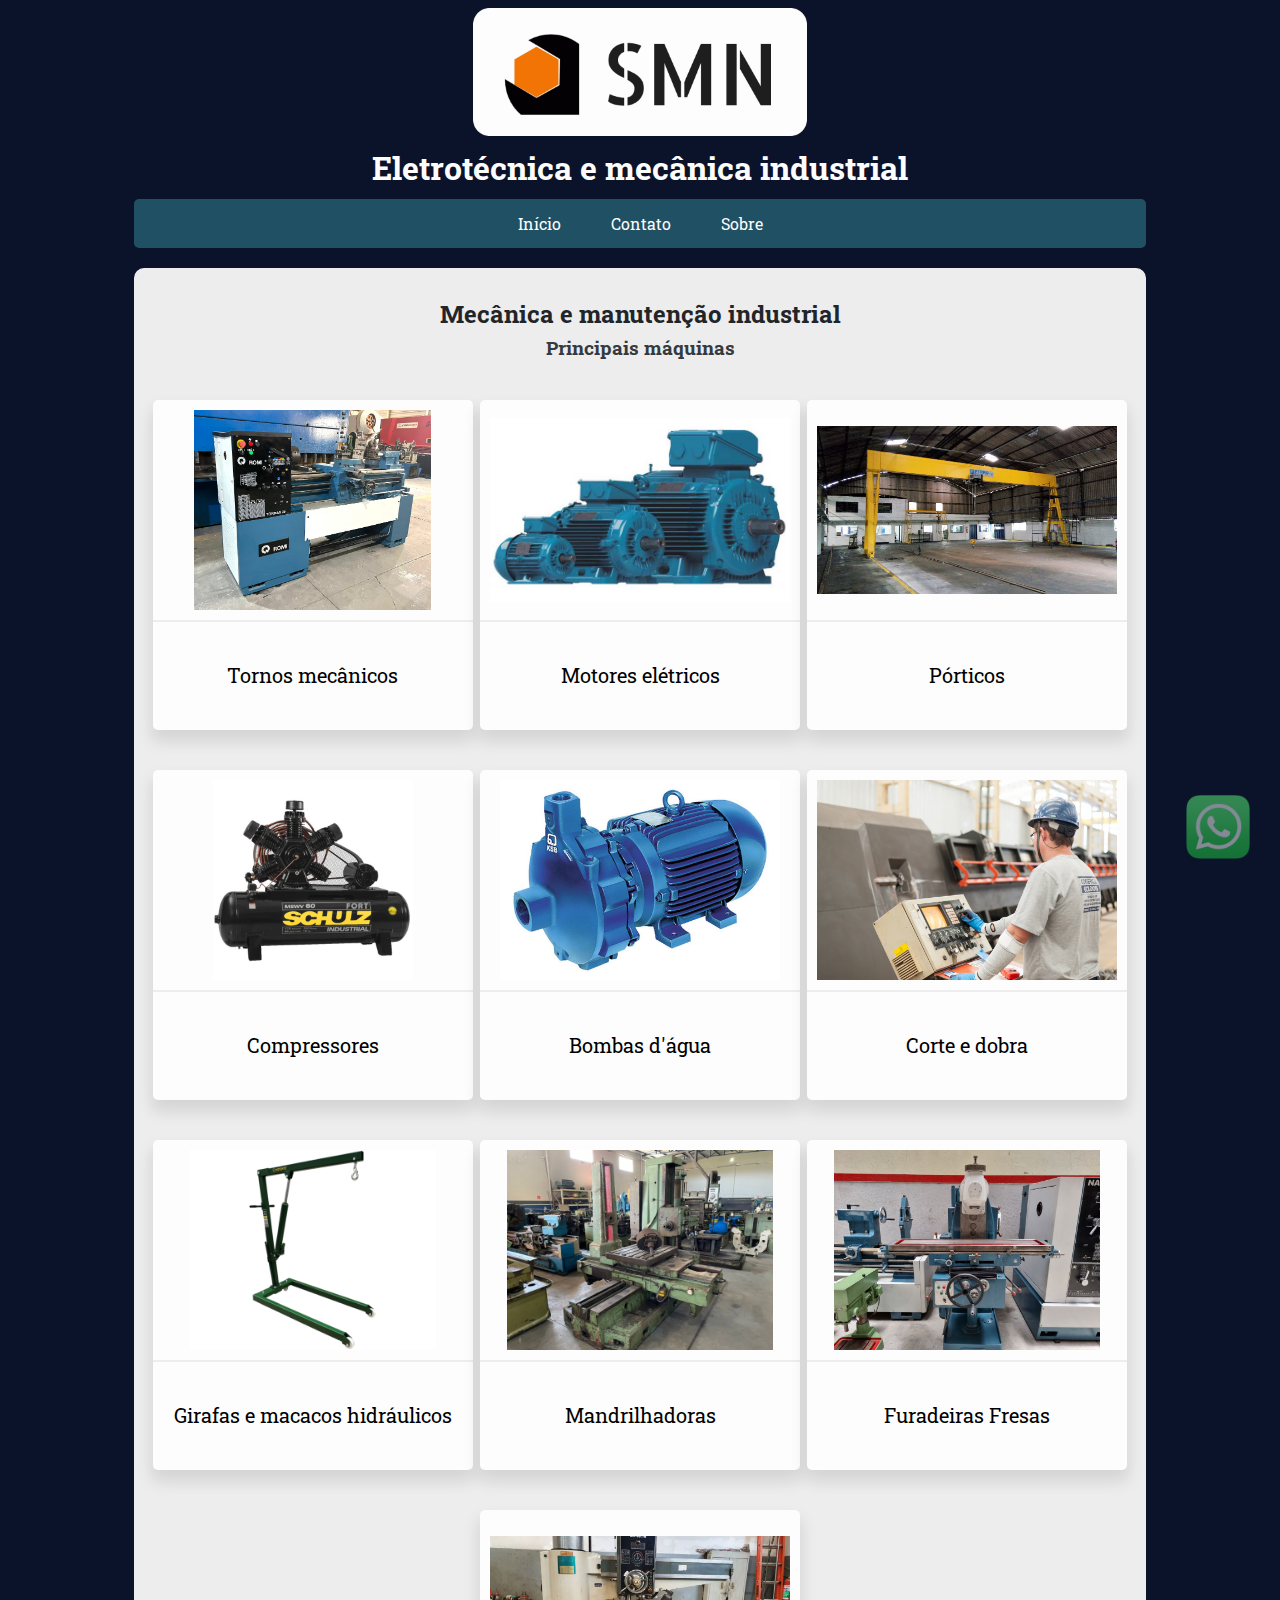
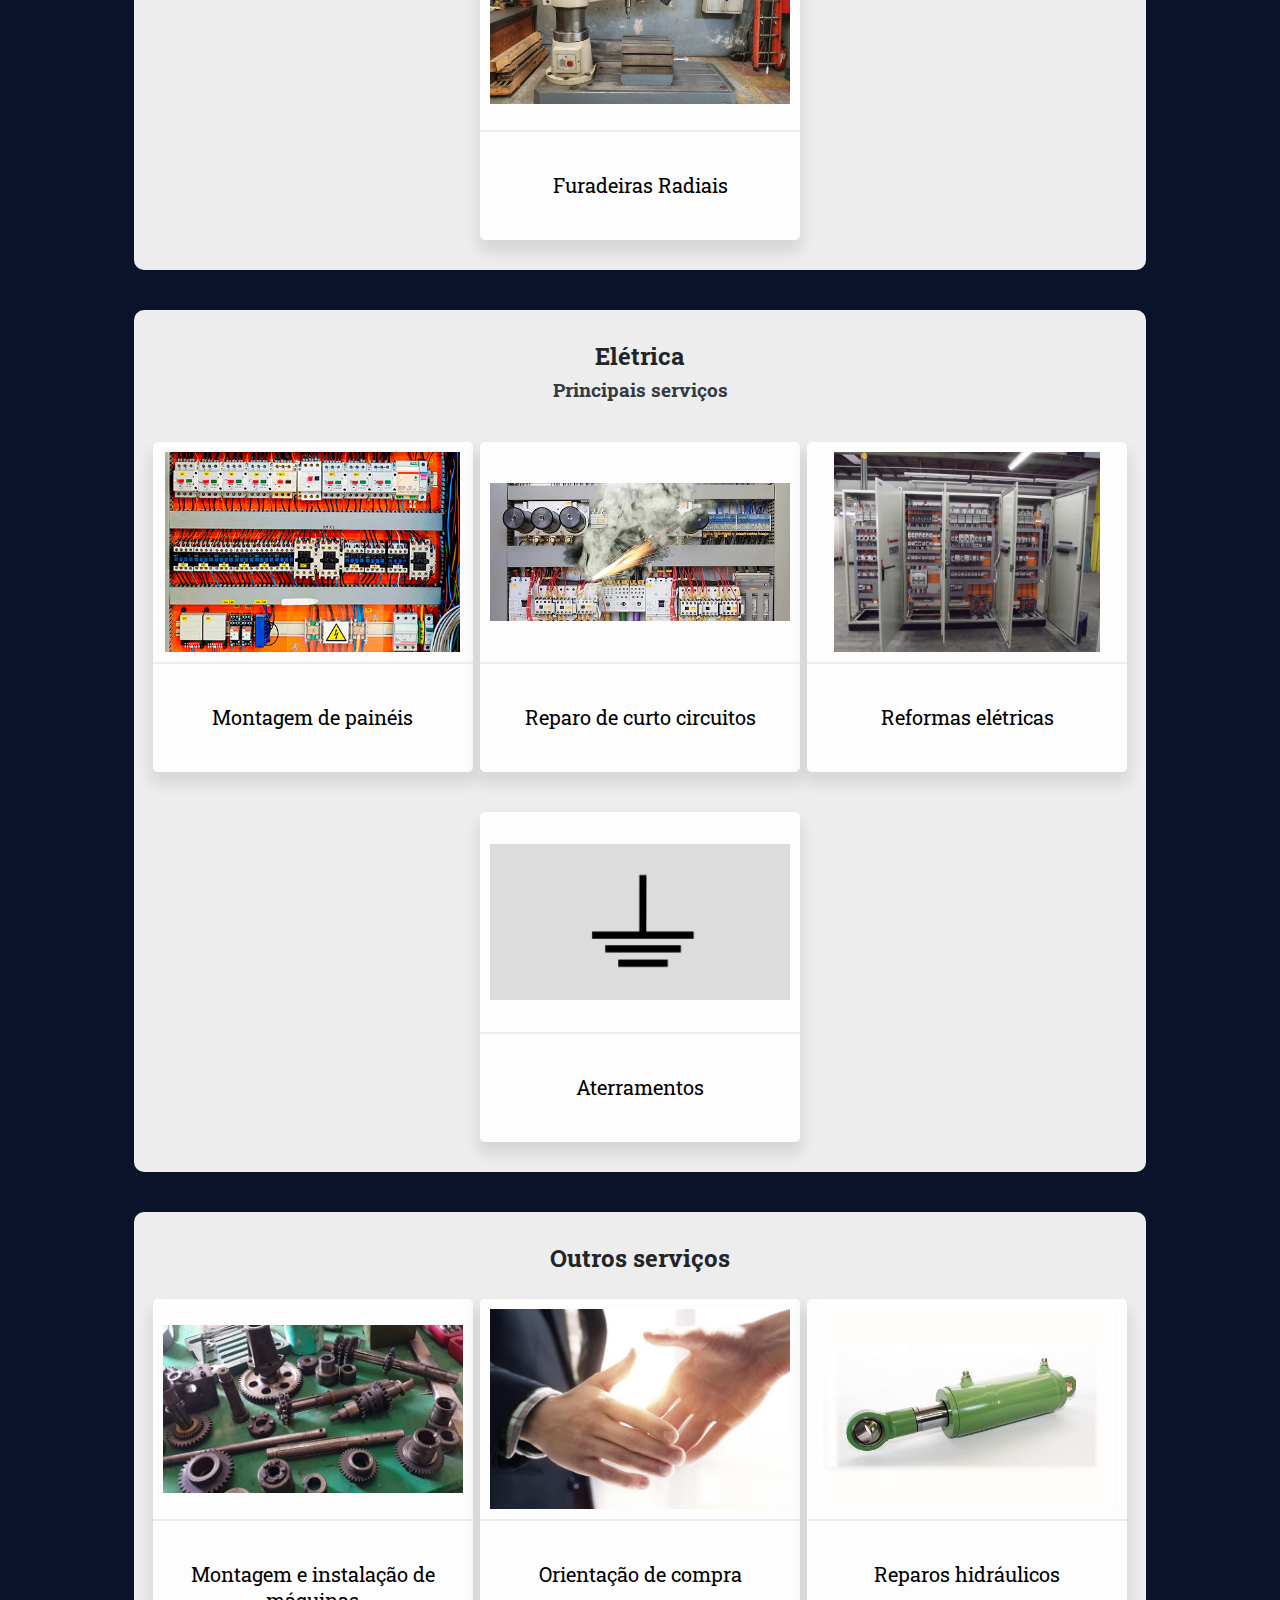
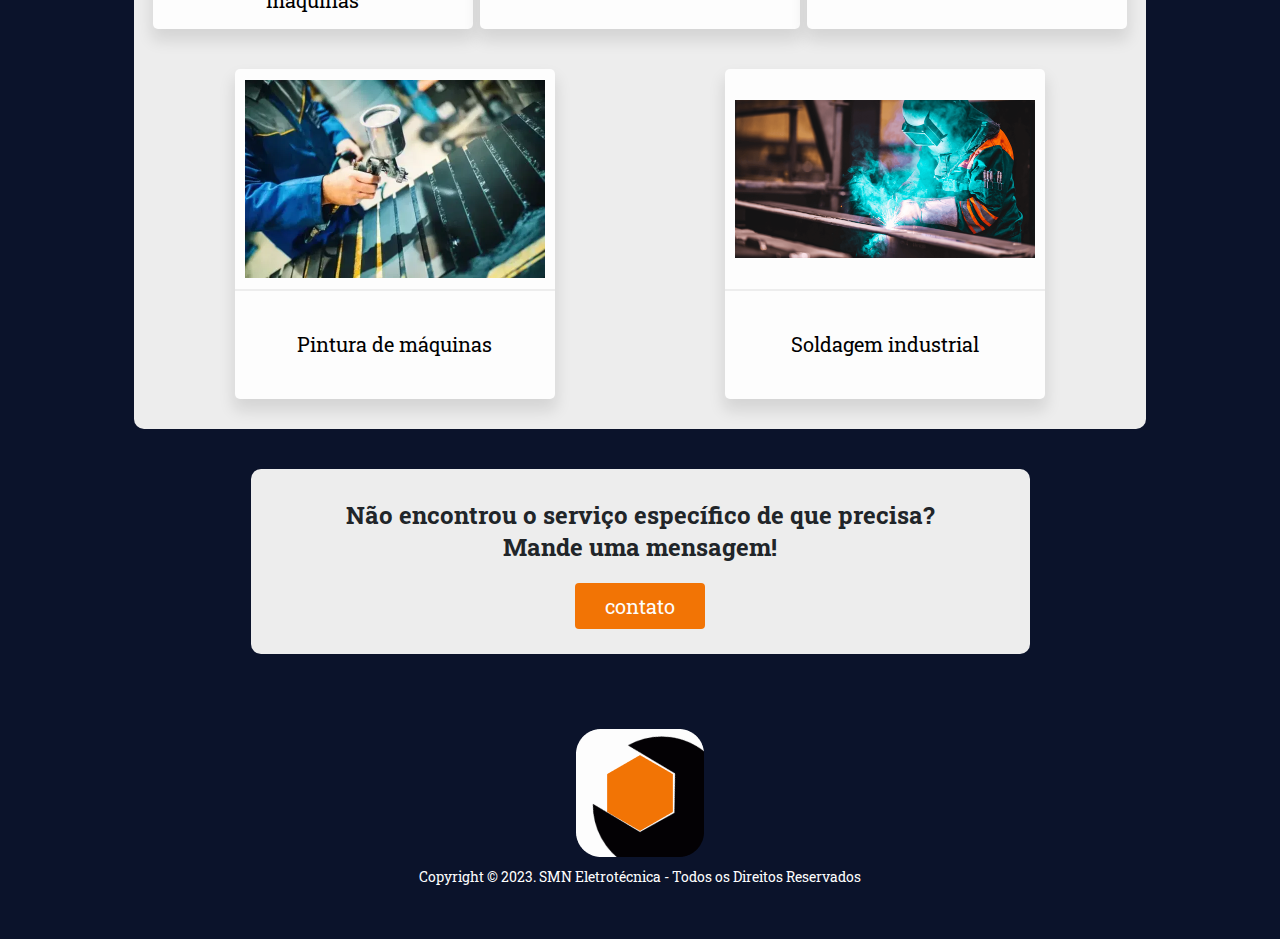
<file: index.html>
<!DOCTYPE html>
<html lang="pt-br">
    <head>
        <title> SMN - Página inicial</title>
        <meta charset="UTF-8">
        <meta name="viewport" content="width=device-width, initial-scale=1.0">
        <link rel="stylesheet" href="./css/style.css">
        <link rel="preconnect" href="https://fonts.googleapis.com">
        <link rel="preconnect" href="https://fonts.gstatic.com" crossorigin>
        <link href="https://fonts.googleapis.com/css2?family=Roboto+Slab&display=swap" rel="stylesheet">
        <link rel="icon" type="image/png" href="./img/icons/smn__icon.png">
    </head>
    <body>
        <img src="./img/icons/smn__logo.png" id="logo" alt="logo da SMN">
        <h1>Eletrotécnica e mecânica industrial</h1>
        <nav id="navbar">
            <a href="./index.html">Início</a>
            <a href="./html/contato.html">Contato</a>
            <a href="./html/sobre.html">Sobre</a>
        </nav>

        <main id="base">
            <div class="servicos">
                <div class="servicos__titulo">    
                    <h2>Mecânica e manutenção industrial</h2>
                    <h3>Principais máquinas</h3>
                </div>
                <div class="servicos__container">
                    <img src="./img/servicos/maquinas/torno.jpeg" alt="torno mecânico" class="servicos__img">
                    <p class="servicos__paragrafo">
                        Tornos mecânicos
                    </p>
                </div>
                <div class="servicos__container">
                    <img src="./img/servicos/maquinas/motores.jpg" alt="motores elétricos" class="servicos__img">
                    <p class="servicos__paragrafo">
                        Motores elétricos
                    </p>
                </div>
                <div class="servicos__container">
                    <img src="./img/servicos/maquinas/portico.jpg" alt="pórtico industrial" class="servicos__img">
                    <p class="servicos__paragrafo">
                        Pórticos
                    </p>
                </div>
                <div class="servicos__container">
                    <img src="./img/servicos/maquinas/compressor.jpg" alt="compressor de ar" class="servicos__img">
                    <p class="servicos__paragrafo">
                        Compressores
                    </p>
                </div>
                <div class="servicos__container">
                    <img src="./img/servicos/maquinas/bomba.jpg" alt="bomba d'agua" class="servicos__img">
                    <p class="servicos__paragrafo">
                        Bombas d'água
                    </p>
                </div>
                <div class="servicos__container">
                    <img src="./img/servicos/maquinas/corteDobra.jpeg" alt="máquina de corte e dobra" class="servicos__img">
                    <p class="servicos__paragrafo">
                        Corte e dobra
                    </p>
                </div>
                <div class="servicos__container">
                    <img src="./img/servicos/maquinas/girafa.png" alt="girafa hidráulica" class="servicos__img">
                    <p class="servicos__paragrafo">
                        Girafas e macacos hidráulicos
                    </p>
                </div>
                <div class="servicos__container">
                    <img src="./img/servicos/maquinas/mandrilha.jpg" alt="mandrilhadora" class="servicos__img">
                    <p class="servicos__paragrafo">
                        Mandrilhadoras
                    </p>
                </div>
                <div class="servicos__container">
                    <img src="./img/servicos/maquinas/fresadora.jpg" alt="fresadora" class="servicos__img">
                    <p class="servicos__paragrafo">
                        Furadeiras Fresas
                    </p>
                </div>
                <div class="servicos__container">
                    <img src="./img/servicos/maquinas/radial.jpg" alt="furadeira radial" class="servicos__img">
                    <p class="servicos__paragrafo">
                        Furadeiras Radiais
                    </p>
                </div>
            </div>

            <div class="servicos">
                <div class="servicos__titulo">
                    <h2>Elétrica</h2>
                    <h3>Principais serviços</h3>
                </div>
                <div class="servicos__container">
                    <img src="./img/servicos/eletrica/painel.jpg" alt="painel elétrico" class="servicos__img">
                    <p class="servicos__paragrafo">
                        Montagem de painéis
                    </p>
                </div>
                <div class="servicos__container">
                    <img src="./img/servicos/eletrica/curto.webp" alt="curto circuito em painel" class="servicos__img">
                    <p class="servicos__paragrafo">
                        Reparo de curto circuitos
                    </p>
                </div>
                <div class="servicos__container">
                    <img src="./img/servicos/eletrica/eletrica.jpg" alt="parte elétrica de máquina" class="servicos__img">
                    <p class="servicos__paragrafo">
                        Reformas elétricas
                    </p>
                </div>
                <div class="servicos__container">
                    <img src="./img/servicos/eletrica/aterramento.png" alt="símbolo de aterramento" class="servicos__img">
                    <p class="servicos__paragrafo">
                        Aterramentos
                    </p>
                </div>
            </div>


            <div class="servicos">
                <div class="servicos__titulo">
                    <h2>Outros serviços</h2>
                </div>                

                <div class="servicos__container">
                    <img src="./img/servicos/outros/montagem.jpg" alt="máquina desmontada" class="servicos__img">
                    <p class="servicos__paragrafo">
                        Montagem e instalação de máquinas
                    </p>
                </div>
                <div class="servicos__container">
                    <img src="./img/servicos/outros/aperto.png" alt="aperto de mãos" class="servicos__img">
                    <p class="servicos__paragrafo">
                        Orientação de compra
                    </p>
                </div>
                <div class="servicos__container">
                    <img src="./img/servicos/outros/pistao.jpg" alt="pistão hidráulico" class="servicos__img">
                    <p class="servicos__paragrafo">
                        Reparos hidráulicos
                    </p>
                </div>
                <div class="servicos__container">
                    <img src="./img/servicos/outros/pintura.webp" alt="pintura industrial" class="servicos__img">
                    <p class="servicos__paragrafo">
                        Pintura de máquinas
                    </p>
                </div>
                <div class="servicos__container">
                    <img src="./img/servicos/outros/soldagem.png" alt="soldagem industrial" class="servicos__img">
                    <p class="servicos__paragrafo">
                        Soldagem industrial
                    </p>
                </div>
            </div>

            <div class="servicos">
                <div class="servicos__titulo">
                    <h2>
                        Não encontrou o serviço específico de que precisa?<br>
                        Mande uma mensagem!
                    </h2>
                </div>
                <a id="contato__button" href="./html/contato.html">contato</a>
            </div>

        </main>

        <div id="fixed__contato">
            <a href="tel:11999999999">
                <img src="./img/icons/whatsapp__icon.png" alt="icone do whatsapp">
                <div id="fixed__mensagem">
                    <p>Entre em contato por Whatsapp!</p>
                    <p>(11)99999-9999</p>
                </div>
            </a>
        </div>
        
        <footer>
            <img src="./img/icons/smn__icon.png" alt="SMN logotipo">
            <p>Copyright © 2023. SMN Eletrotécnica - Todos os Direitos Reservados</p>
        </footer>
    </body>
</html>
</file>
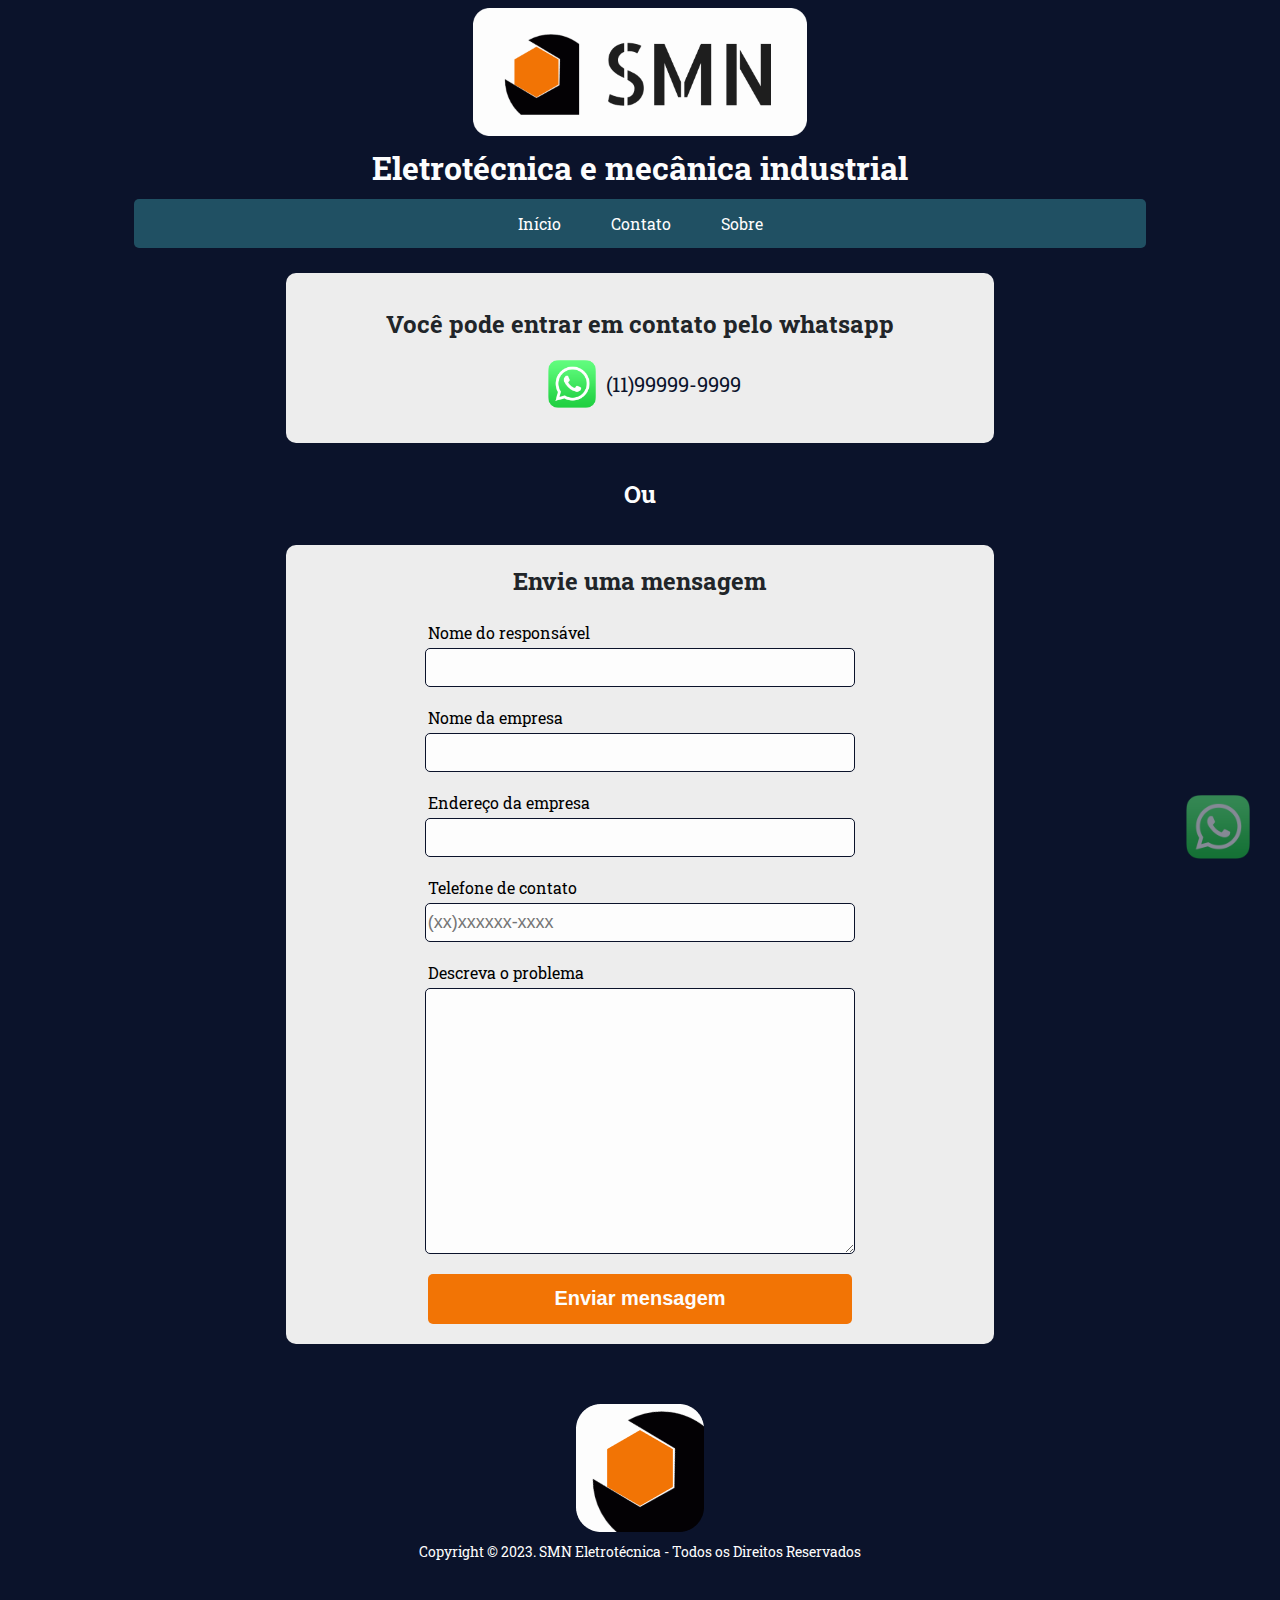
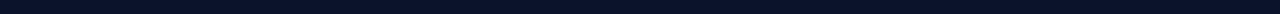
<file: html/contato.html>
<!DOCTYPE html>
<html lang="pt-br">
    <head>
        <title>SMN - Contato</title>
        <meta charset="UTF-8">
        <meta name="viewport" content="width=device-width, initial-scale=1.0">
        <link rel="stylesheet" href="../css/style.css">
        <link rel="stylesheet" href="../css/contato.css">
        <link rel="preconnect" href="https://fonts.googleapis.com">
        <link rel="preconnect" href="https://fonts.gstatic.com" crossorigin>
        <link href="https://fonts.googleapis.com/css2?family=Roboto+Slab&display=swap" rel="stylesheet">
        <link rel="icon" type="image/png" href="../img/icons/smn__icon.png">
    </head>
    <body>
        <img src="../img/icons/smn__logo.png" id="logo" alt="logo da SMN">
        <h1>Eletrotécnica e mecânica industrial</h1>
        <nav id="navbar">
            <a href="../index.html">Início</a>
            <a href="./contato.html">Contato</a>
            <a href="./sobre.html">Sobre</a>
        </nav>

        <div id="base">
            <div id="contato__whatsapp"> 
                <h2>Você pode entrar em contato pelo whatsapp</h2>
                <a href="tel:11999999999"> 
                    <img src="../img/icons/whatsapp__icon.png" alt="icone do whatsapp">
                    (11)99999-9999
                </a>
            </div>
                <h2 class="contato__opcao">Ou</h2>
            <form id="formulario">
                <h2>Envie uma mensagem</h2>

                <label for="nomeResponsavel" class="formulario__label">Nome do responsável</label>
                <input id="nomeResponsavel" class="inputPadrao" type="text" required="">

                <label for="empresa" class="formulario__label">Nome da empresa</label>
                <input id="empresa" class="inputPadrao" type="text">

                <label for="localizacaoEmpresa" class="formulario__label">Endereço da empresa</label>
                <input id="localizacaoEmpresa" class="inputPadrao" type="text">

                <label for="telefoneResponsavel" class="formulario__label">Telefone de contato</label>
                <input id="telefoneResponsavel" class="inputPadrao" type="tel" required="" placeholder="(xx)xxxxxx-xxxx">

                <label for="mensagem" class="formulario__label">Descreva o problema</label>
                <textarea id="mensagem" class="inputPadrao" cols="50" rows="10" required=""></textarea>

                <input class="formulario__envio" type="submit" value="Enviar mensagem">
            </form>
        </div>

        <div id="fixed__contato">
            <a href="tel:11999999999">
                <img src="../img/icons/whatsapp__icon.png" alt="logo do Whatsapp">
                <div id="fixed__mensagem">
                    <p>Entre em contato por Whatsapp!</p>
                    <p>(11)99999-9999</p>
                </div>
            </a>
        </div>
        
        <footer>
            <img src="../img/icons/smn__icon.png" alt="SMN logotipo">
            <p>Copyright © 2023. SMN Eletrotécnica - Todos os Direitos Reservados</p>
        </footer>
    </body>
</html>
</file>
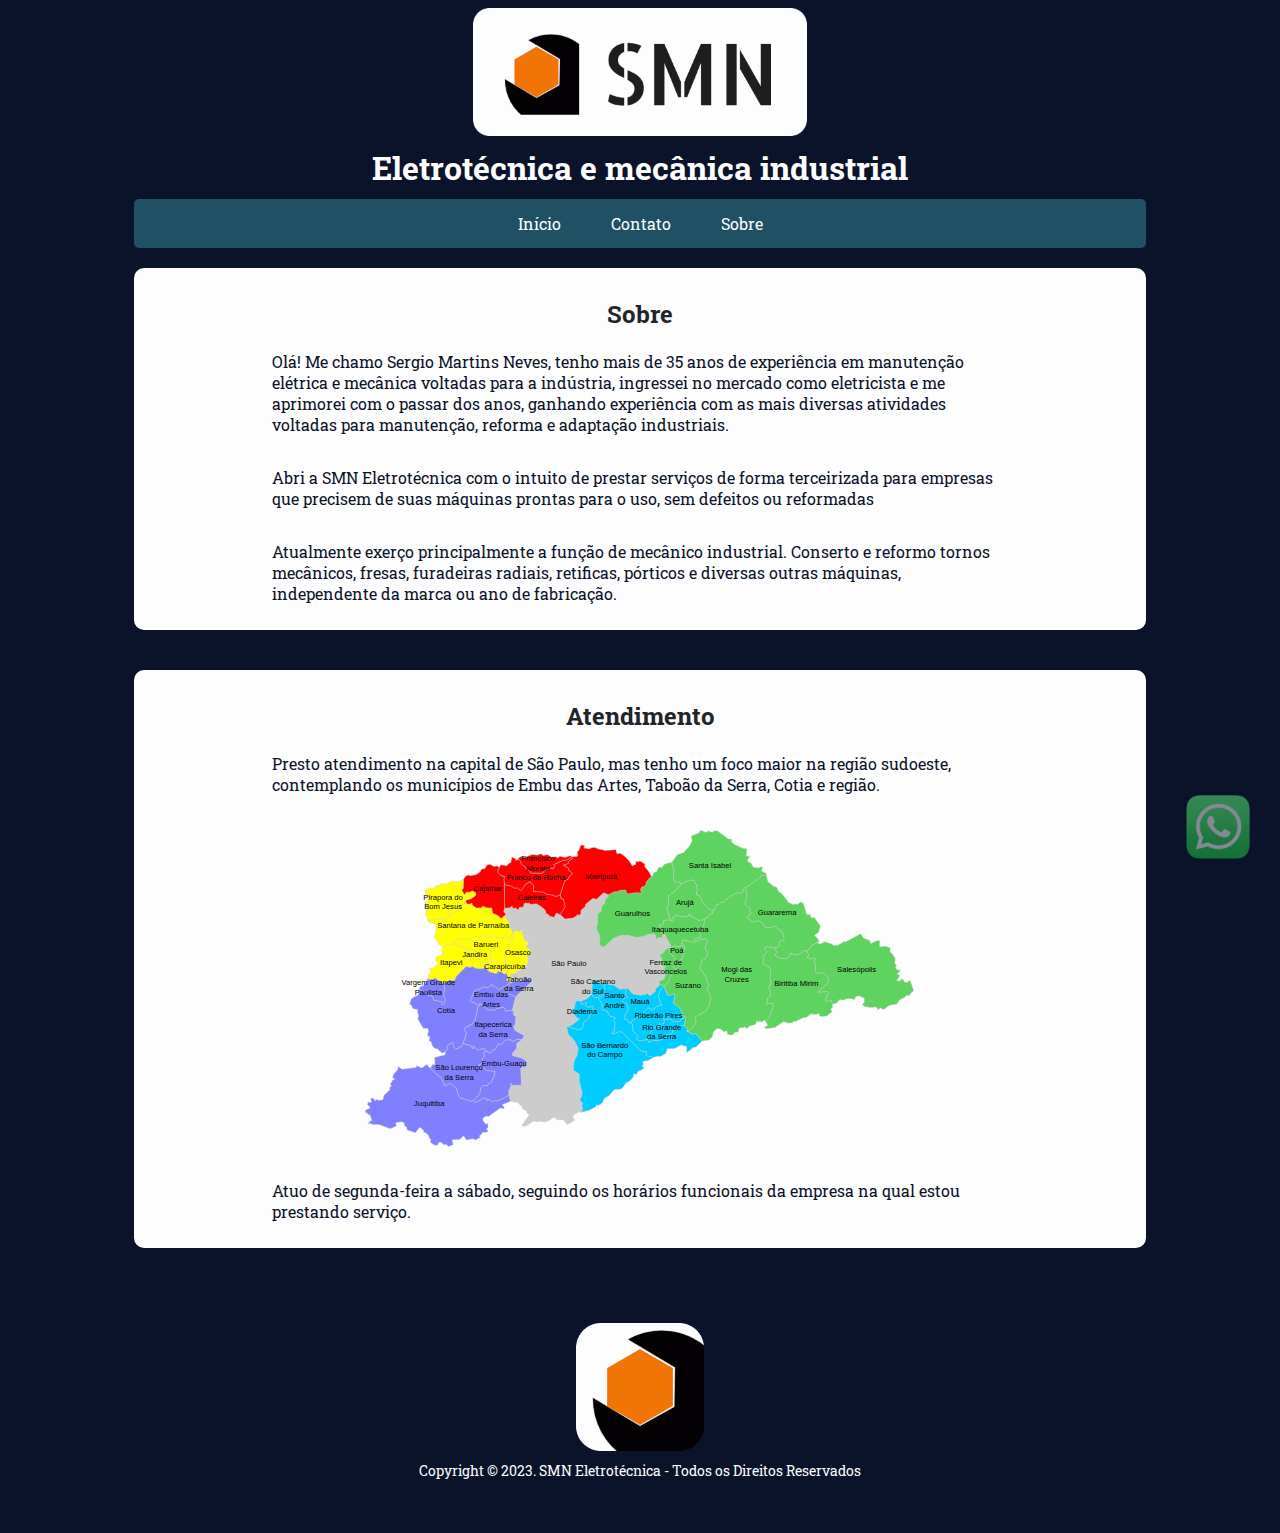
<file: html/sobre.html>
<!DOCTYPE html>
<html lang="pt-br">
    <head>
        <title>SMN - Sobre</title>
        <meta charset="UTF-8">
        <meta name="viewport" content="width=device-width, initial-scale=1.0">
        <link rel="stylesheet" href="../css/style.css">
        <link rel="stylesheet" href="../css/sobre.css">
        <link rel="preconnect" href="https://fonts.googleapis.com">
        <link rel="preconnect" href="https://fonts.gstatic.com" crossorigin>
        <link href="https://fonts.googleapis.com/css2?family=Roboto+Slab&display=swap" rel="stylesheet">
        <link rel="icon" type="image/png" href="../img/icons/smn__icon.png">
    </head>
    <body>
        <img src="../img/icons/smn__logo.png" id="logo" alt="logo da SMN">
        <h1>Eletrotécnica e mecânica industrial</h1>
        <nav id="navbar">
            <a href="../index.html">Início</a>
            <a href="./contato.html">Contato</a>
            <a href="./sobre.html">Sobre</a>
        </nav>
        <main id="base">
            <div id="sobre__apresentacao" class="sobre__divs">
                <h2>Sobre</h2>
                <p class="sobre__paragrafo">
                    Olá! Me chamo Sergio Martins Neves, tenho mais de 35 anos de experiência em manutenção elétrica 
                    e mecânica voltadas para a indústria, ingressei no mercado como eletricista e me aprimorei com o 
                    passar dos anos, ganhando experiência com as mais diversas atividades voltadas para manutenção, 
                    reforma e adaptação  industriais.
                </p>
                <p class="sobre__paragrafo">
                    Abri a SMN Eletrotécnica com o intuito de prestar serviços de forma terceirizada para empresas 
                    que precisem de suas máquinas prontas para o uso, sem defeitos ou reformadas
                </p>
                <p class="sobre__paragrafo">
                    Atualmente exerço principalmente a função de mecânico industrial. Conserto e reformo tornos
                    mecânicos, fresas, furadeiras radiais, retificas, pórticos e diversas outras máquinas, 
                    independente da marca ou ano de fabricação.
                </p>

            </div>
            <div id="sobre__atendimento" class="sobre__divs">
                <h2>Atendimento</h2>
                <p class="sobre__paragrafo">
                    Presto atendimento na capital de São Paulo, mas tenho um foco maior na região sudoeste, 
                    contemplando os municípios de Embu das Artes, Taboão da Serra, Cotia e região.
                </p>
                <img id="sobre__svg" src="../img/mapa/mapa.svg" alt="mapa grande São Paulo">
                <p class="sobre__paragrafo">
                    Atuo de segunda-feira a sábado, seguindo os horários funcionais da empresa na qual
                    estou prestando serviço.
                </p>
            </div>
        </main>
        <div id="fixed__contato">
            <a href="tel:11999999999">
                <img src="../img/icons/whatsapp__icon.png" alt="logo do Whatsapp">
                <div id="fixed__mensagem">
                    <p>Entre em contato por Whatsapp!</p>
                    <p>(11)99999-9999</p>
                </div>
            </a>
        </div>
        
        <footer>
            <img src="../img/icons/smn__icon.png" alt="SMN logotipo">
            <p>Copyright © 2023. SMN Eletrotécnica - Todos os Direitos Reservados</p>
        </footer>
    </body>    
</html>
</file>
<file: css/style.css>
body {
    background-color: #0B132B;
    display: flex;
    flex-direction: column;
    align-items: center;
    font-family: 'Roboto Slab', serif;
}

#logo {
    height: 128px; 
}

h1 {
    color: #FDFDFD;
    margin: 10px;
    text-align: center;
}

#navbar {
    background-color: #205063;
    display: flex;
    justify-content: center;
    align-items: center;
    margin: 0 10px 10px;
    color: #FDFDFD;
    border-radius: 5px;
    width: 80%;

}

#navbar a {
    padding: 14px 25px;
    border-radius: 5px;
    transition: background-color .5s;
    text-decoration: none;
}

#navbar a:link {
    color: #FDFDFD;
}

#navbar a:hover {
    background-color: #f27405;
    color: #FDFDFD;
}

#navbar a:visited {
    color: #FDFDFD;
}

#base {
    width: 80%;
    display: flex;
    flex-direction: column;
    align-items: center;
}

.servicos, .sobre__divs {
    background-color: #EDEDED;
    border-radius: 10px;
    margin: 10px 0 30px;
    display: flex;
    flex-direction: row;
    flex-wrap: wrap;
    padding: 10px 15px;
    justify-content: space-around;
}

.servicos__titulo {
    width: 100%;
}

.servicos__titulo h2, #formulario h2, .sobre__divs h2{
    color: #212529;
    width: 100%;
    text-align: center;
    margin: 20px 0 5px;
}

.servicos__titulo h3 {
    color: #343A40;
    width: 100%;
    text-align: center;
    margin: 5px 0 20px;
}

.servicos__container {
    width: 320px;
    height: 310px;
    background-color: #FDFDFD;
    border-radius: 5px;
    display: flex;
    flex-direction: column;
    align-items: center;
    flex-wrap: wrap;
    margin: 20px 2px;
    padding: 10px 0;
    box-shadow: 0 10px 15px 2px rgba(0, 0, 0, 0.1);
    transition: all .5s;
}

.servicos__container:hover {
    box-shadow: 0 10px 18px 5px rgba(0, 0, 0, 0.2);
}

.servicos__paragrafo {
    margin: 10px 0 0;
    padding: 40px 0 0;
    width: 100%;
    background-color: #FDFDFD;
    text-align: center;
    border-top: 2px solid #EDEDED;
    font-size: 20px;
}

.servicos__img {
    width: 300px;
    height: 200px;
    background-color: #FDFDFD;
    object-fit: contain;
}

#contato__button {
    margin: 15px;
    padding: 10px 30px;
    color: #FDFDFD;
    border-radius: 4px;
    background-color: #f27405;
    font-size: 20px;
    transition: all .5s;
    text-decoration: none;
}

#contato__button:hover {
    background-color: #ff8011;
    font-size: 24px;

}

footer {
    display: flex;
    align-items: center;
    flex-direction: column;
    margin: 45px 0;
}

footer img {
    height: 128px;
}

footer p {
    color: #FDFDFD;
    margin: 10px 0 0;
    font-size: 14px;
    text-align: center;
}

#fixed__contato {
    position: fixed;
    bottom: 5px;
    right: 10px;
    width: 350px;
    height: 100px;
}

#fixed__contato img {
    position: absolute;
    right: 20px;
    height: 64px;
    opacity: 0.5;
    transition: opacity .5s;
}

#fixed__contato img:hover {
    opacity: 1;
}

#fixed__contato img:hover + #fixed__mensagem {
    opacity: 1;
}

#fixed__mensagem {
    position: absolute;
    width: 80%;
    background-color: #205063;
    color: #FDFDFD;
    padding: 10px;
    right: 100px;
    bottom: 16px;
    border-radius: 10px;
    opacity: 0;
    transition: opacity .5s; 
}
</file>
<file: css/contato.css>
#formulario, #contato__whatsapp {
    width: 70%;
    background-color: #EDEDED;
    display: flex;
    flex-direction: column;
    align-items: center;
    border-radius: 10px;
    margin: 15px 0;
}

#contato__whatsapp {
    padding: 15px 0 35px;
}

#contato__whatsapp h2 {
    color: #212529;
    text-align: center;
}

#contato__whatsapp a {
    color: #0B132B;
    display: flex;
    text-decoration: none;
    align-items: center;
    font-size: 20px;
}

#contato__whatsapp img {
    height: 48px;
    padding: 0 10px;
}

.contato__opcao {
    color: #FDFDFD;
}

.inputPadrao {
    width: 60%;
    height: 35px;
    border: solid 1px #0B132B;
    border-radius: 5px;
    font-size: 18px;
    background-color: #FDFDFD;

}

.formulario__label {
    width: 60%;
    padding: 0 20px;
    margin: 20px 0 5px;
}

#mensagem {
    height: 260px;
    font-family: 'Roboto Slab', serif;
}

.formulario__envio {
    width: 60%;
    height: 50px;
    border-radius: 5px;
    background-color: #f27405;
    color: #FDFDFD;
    font-size: 20px;
    font-weight: bold;
    border: none;
    margin: 20px 0;
    transition: all .5s;
}

.formulario__envio:hover {
    background-color: #ff8011;
    font-size: 22px;
    width: 64%;
    height: 54px;
}

@media screen and (max-width: 400px) {

    #formulario, #contato__whatsapp {
        width: 100%;
    }

    .inputPadrao, .formulario__label {
        width: 80%;
    }

    .formulario__envio {
        width: 70%;
        height: 60px;

    }

    .formulario__envio:hover {
        width: 74%;
        height: 64px;
    }

}
</file>
<file: css/sobre.css>
.sobre__paragrafo {
    width: 75%;
    color: #0B132B;
}

.sobre__divs {
    background-color: #FDFDFD;
}

#sobre__svg {
    width: 60%;
}

@media screen and (max-width: 400px) {
    #sobre__svg {
        width: 100%;
    }
}
</file>
